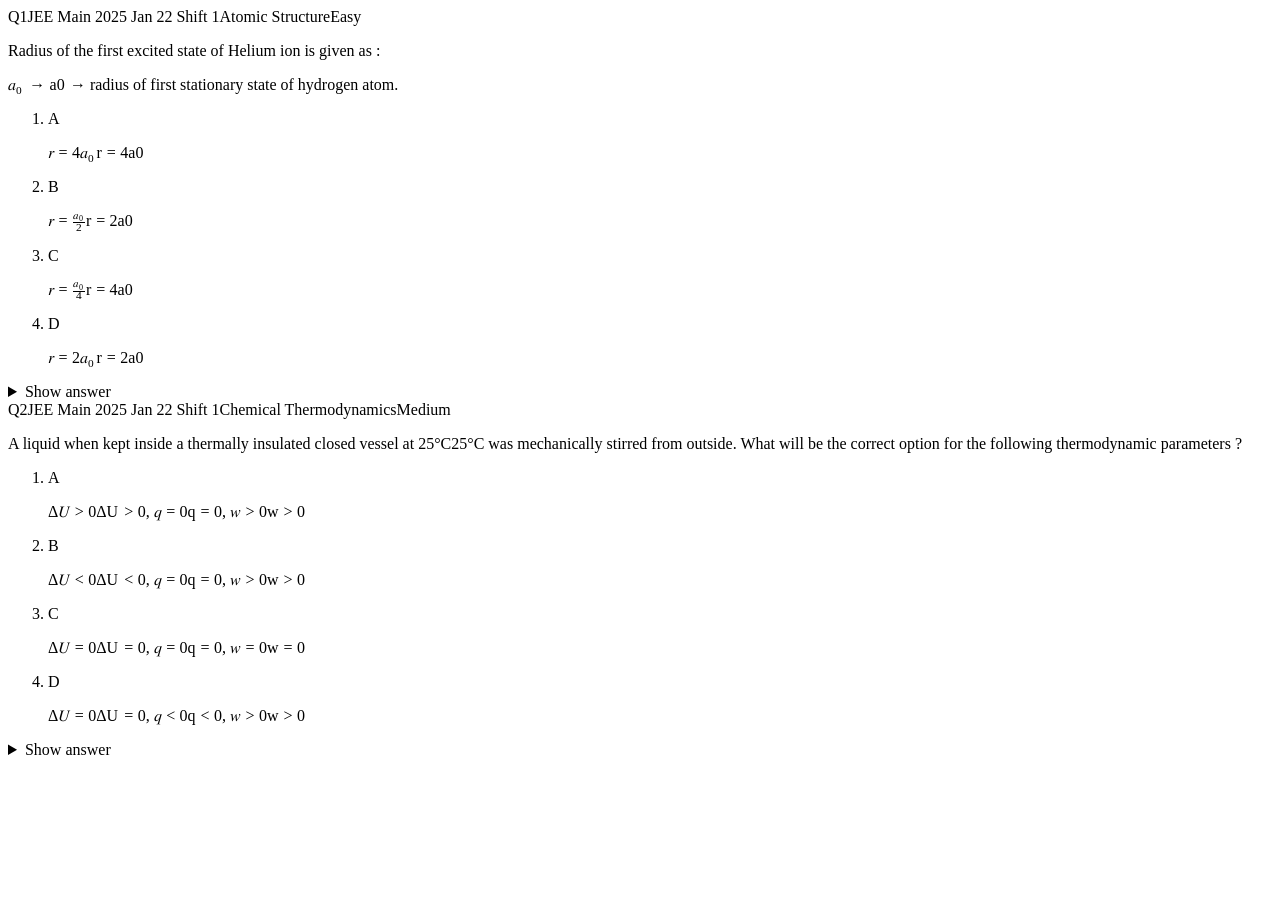
<file: docs/jee-pyq-corpus/tests/fixtures/jeeprep_page.html>
<html><body><article class="rounded-lg border border-neutral-200 p-4 dark:border-neutral-800"><div class="mb-2 flex flex-wrap items-center gap-2 text-xs text-neutral-500"><span class="font-semibold text-neutral-700 dark:text-neutral-300">Q<!-- -->1</span><span class="rounded bg-neutral-100 px-1.5 py-0.5 dark:bg-neutral-800">JEE Main <!-- -->2025 Jan 22 Shift 1</span><span class="rounded bg-neutral-100 px-1.5 py-0.5 dark:bg-neutral-800">Atomic Structure</span><span class="text-green-600">Easy</span></div><div class="prose prose-base max-w-none leading-relaxed dark:prose-invert [&amp;_.katex-display]:overflow-x-auto"><p>Radius of the first excited state of Helium ion is given as :</p>
<p><span class="katex"><span class="katex-mathml"><math xmlns="http://www.w3.org/1998/Math/MathML"><semantics><mrow><msub><mi>a</mi><mn>0</mn></msub><mo>→</mo></mrow><annotation encoding="application/x-tex">a_0 \rightarrow</annotation></semantics></math></span><span aria-hidden="true" class="katex-html"><span class="katex-base"><span class="katex-strut" style="height:0.5806em;vertical-align:-0.15em;"></span><span class="mord"><span class="mord mathnormal">a</span><span class="msupsub"><span class="vlist-t vlist-t2"><span class="vlist-r"><span class="vlist" style="height:0.3011em;"><span style="top:-2.55em;margin-left:0em;margin-right:0.05em;"><span class="pstrut" style="height:2.7em;"></span><span class="katex-sizing reset-size6 size3 mtight"><span class="mord mtight">0</span></span></span></span><span class="vlist-s">​</span></span><span class="vlist-r"><span class="vlist" style="height:0.15em;"><span></span></span></span></span></span></span><span class="mspace" style="margin-right:0.2778em;"></span><span class="mrel">→</span></span></span></span> radius of first stationary state of hydrogen atom.</p>
</div><ol class="mt-3 space-y-2"><li class="flex gap-2 text-sm"><span class="mt-0.5 flex h-5 w-5 shrink-0 items-center justify-center rounded-full border border-neutral-300 text-xs font-medium dark:border-neutral-700">A</span><div class="prose prose-base max-w-none dark:prose-invert"><p><span class="katex"><span class="katex-mathml"><math xmlns="http://www.w3.org/1998/Math/MathML"><semantics><mrow><mi>r</mi><mo>=</mo><mn>4</mn><msub><mi>a</mi><mn>0</mn></msub></mrow><annotation encoding="application/x-tex">r = 4a_0</annotation></semantics></math></span><span aria-hidden="true" class="katex-html"><span class="katex-base"><span class="katex-strut" style="height:0.4306em;"></span><span class="mord mathnormal" style="margin-right:0.0278em;">r</span><span class="mspace" style="margin-right:0.2778em;"></span><span class="mrel">=</span><span class="mspace" style="margin-right:0.2778em;"></span></span><span class="katex-base"><span class="katex-strut" style="height:0.7944em;vertical-align:-0.15em;"></span><span class="mord">4</span><span class="mord"><span class="mord mathnormal">a</span><span class="msupsub"><span class="vlist-t vlist-t2"><span class="vlist-r"><span class="vlist" style="height:0.3011em;"><span style="top:-2.55em;margin-left:0em;margin-right:0.05em;"><span class="pstrut" style="height:2.7em;"></span><span class="katex-sizing reset-size6 size3 mtight"><span class="mord mtight">0</span></span></span></span><span class="vlist-s">​</span></span><span class="vlist-r"><span class="vlist" style="height:0.15em;"><span></span></span></span></span></span></span></span></span></span></p>
</div></li><li class="flex gap-2 text-sm"><span class="mt-0.5 flex h-5 w-5 shrink-0 items-center justify-center rounded-full border border-neutral-300 text-xs font-medium dark:border-neutral-700">B</span><div class="prose prose-base max-w-none dark:prose-invert"><p><span class="katex"><span class="katex-mathml"><math xmlns="http://www.w3.org/1998/Math/MathML"><semantics><mrow><mi>r</mi><mo>=</mo><mfrac><msub><mi>a</mi><mn>0</mn></msub><mn>2</mn></mfrac></mrow><annotation encoding="application/x-tex">r = \frac{a_0}{2}</annotation></semantics></math></span><span aria-hidden="true" class="katex-html"><span class="katex-base"><span class="katex-strut" style="height:0.4306em;"></span><span class="mord mathnormal" style="margin-right:0.0278em;">r</span><span class="mspace" style="margin-right:0.2778em;"></span><span class="mrel">=</span><span class="mspace" style="margin-right:0.2778em;"></span></span><span class="katex-base"><span class="katex-strut" style="height:1.0565em;vertical-align:-0.345em;"></span><span class="mord"><span class="mopen nulldelimiter"></span><span class="mfrac"><span class="vlist-t vlist-t2"><span class="vlist-r"><span class="vlist" style="height:0.7115em;"><span style="top:-2.655em;"><span class="pstrut" style="height:3em;"></span><span class="katex-sizing reset-size6 size3 mtight"><span class="mord mtight"><span class="mord mtight">2</span></span></span></span><span style="top:-3.23em;"><span class="pstrut" style="height:3em;"></span><span class="frac-line" style="border-bottom-width:0.04em;"></span></span><span style="top:-3.4101em;"><span class="pstrut" style="height:3em;"></span><span class="katex-sizing reset-size6 size3 mtight"><span class="mord mtight"><span class="mord mtight"><span class="mord mathnormal mtight">a</span><span class="msupsub"><span class="vlist-t vlist-t2"><span class="vlist-r"><span class="vlist" style="height:0.3173em;"><span style="top:-2.357em;margin-left:0em;margin-right:0.0714em;"><span class="pstrut" style="height:2.5em;"></span><span class="katex-sizing reset-size3 size1 mtight"><span class="mord mtight">0</span></span></span></span><span class="vlist-s">​</span></span><span class="vlist-r"><span class="vlist" style="height:0.143em;"><span></span></span></span></span></span></span></span></span></span></span><span class="vlist-s">​</span></span><span class="vlist-r"><span class="vlist" style="height:0.345em;"><span></span></span></span></span></span><span class="mclose nulldelimiter"></span></span></span></span></span></p>
</div></li><li class="flex gap-2 text-sm"><span class="mt-0.5 flex h-5 w-5 shrink-0 items-center justify-center rounded-full border border-neutral-300 text-xs font-medium dark:border-neutral-700">C</span><div class="prose prose-base max-w-none dark:prose-invert"><p><span class="katex"><span class="katex-mathml"><math xmlns="http://www.w3.org/1998/Math/MathML"><semantics><mrow><mi>r</mi><mo>=</mo><mfrac><msub><mi>a</mi><mn>0</mn></msub><mn>4</mn></mfrac></mrow><annotation encoding="application/x-tex">r = \frac{a_0}{4}</annotation></semantics></math></span><span aria-hidden="true" class="katex-html"><span class="katex-base"><span class="katex-strut" style="height:0.4306em;"></span><span class="mord mathnormal" style="margin-right:0.0278em;">r</span><span class="mspace" style="margin-right:0.2778em;"></span><span class="mrel">=</span><span class="mspace" style="margin-right:0.2778em;"></span></span><span class="katex-base"><span class="katex-strut" style="height:1.0565em;vertical-align:-0.345em;"></span><span class="mord"><span class="mopen nulldelimiter"></span><span class="mfrac"><span class="vlist-t vlist-t2"><span class="vlist-r"><span class="vlist" style="height:0.7115em;"><span style="top:-2.655em;"><span class="pstrut" style="height:3em;"></span><span class="katex-sizing reset-size6 size3 mtight"><span class="mord mtight"><span class="mord mtight">4</span></span></span></span><span style="top:-3.23em;"><span class="pstrut" style="height:3em;"></span><span class="frac-line" style="border-bottom-width:0.04em;"></span></span><span style="top:-3.4101em;"><span class="pstrut" style="height:3em;"></span><span class="katex-sizing reset-size6 size3 mtight"><span class="mord mtight"><span class="mord mtight"><span class="mord mathnormal mtight">a</span><span class="msupsub"><span class="vlist-t vlist-t2"><span class="vlist-r"><span class="vlist" style="height:0.3173em;"><span style="top:-2.357em;margin-left:0em;margin-right:0.0714em;"><span class="pstrut" style="height:2.5em;"></span><span class="katex-sizing reset-size3 size1 mtight"><span class="mord mtight">0</span></span></span></span><span class="vlist-s">​</span></span><span class="vlist-r"><span class="vlist" style="height:0.143em;"><span></span></span></span></span></span></span></span></span></span></span><span class="vlist-s">​</span></span><span class="vlist-r"><span class="vlist" style="height:0.345em;"><span></span></span></span></span></span><span class="mclose nulldelimiter"></span></span></span></span></span></p>
</div></li><li class="flex gap-2 text-sm"><span class="mt-0.5 flex h-5 w-5 shrink-0 items-center justify-center rounded-full border border-neutral-300 text-xs font-medium dark:border-neutral-700">D</span><div class="prose prose-base max-w-none dark:prose-invert"><p><span class="katex"><span class="katex-mathml"><math xmlns="http://www.w3.org/1998/Math/MathML"><semantics><mrow><mi>r</mi><mo>=</mo><mn>2</mn><msub><mi>a</mi><mn>0</mn></msub></mrow><annotation encoding="application/x-tex">r = 2a_0</annotation></semantics></math></span><span aria-hidden="true" class="katex-html"><span class="katex-base"><span class="katex-strut" style="height:0.4306em;"></span><span class="mord mathnormal" style="margin-right:0.0278em;">r</span><span class="mspace" style="margin-right:0.2778em;"></span><span class="mrel">=</span><span class="mspace" style="margin-right:0.2778em;"></span></span><span class="katex-base"><span class="katex-strut" style="height:0.7944em;vertical-align:-0.15em;"></span><span class="mord">2</span><span class="mord"><span class="mord mathnormal">a</span><span class="msupsub"><span class="vlist-t vlist-t2"><span class="vlist-r"><span class="vlist" style="height:0.3011em;"><span style="top:-2.55em;margin-left:0em;margin-right:0.05em;"><span class="pstrut" style="height:2.7em;"></span><span class="katex-sizing reset-size6 size3 mtight"><span class="mord mtight">0</span></span></span></span><span class="vlist-s">​</span></span><span class="vlist-r"><span class="vlist" style="height:0.15em;"><span></span></span></span></span></span></span></span></span></span></p>
</div></li></ol><details class="mt-3 text-sm"><summary class="cursor-pointer select-none text-neutral-500 hover:text-neutral-800 dark:hover:text-neutral-300">Show answer</summary><p class="mt-1 font-semibold text-green-700 dark:text-green-500">Correct option: D</p></details></article><article class="rounded-lg border border-neutral-200 p-4 dark:border-neutral-800"><div class="mb-2 flex flex-wrap items-center gap-2 text-xs text-neutral-500"><span class="font-semibold text-neutral-700 dark:text-neutral-300">Q<!-- -->2</span><span class="rounded bg-neutral-100 px-1.5 py-0.5 dark:bg-neutral-800">JEE Main <!-- -->2025 Jan 22 Shift 1</span><span class="rounded bg-neutral-100 px-1.5 py-0.5 dark:bg-neutral-800">Chemical Thermodynamics</span><span class="text-amber-600">Medium</span></div><div class="prose prose-base max-w-none leading-relaxed dark:prose-invert [&amp;_.katex-display]:overflow-x-auto"><p>A liquid when kept inside a thermally insulated closed vessel at <span class="katex"><span class="katex-mathml"><math xmlns="http://www.w3.org/1998/Math/MathML"><semantics><mrow><mn>25</mn><mi mathvariant="normal">°</mi><mi mathvariant="normal">C</mi></mrow><annotation encoding="application/x-tex">25°\mathrm{C}</annotation></semantics></math></span><span aria-hidden="true" class="katex-html"><span class="katex-base"><span class="katex-strut" style="height:0.6944em;"></span><span class="mord">25°</span><span class="mord mathrm">C</span></span></span></span> was mechanically stirred from outside. What will be the correct option for the following thermodynamic parameters ?</p>
</div><ol class="mt-3 space-y-2"><li class="flex gap-2 text-sm"><span class="mt-0.5 flex h-5 w-5 shrink-0 items-center justify-center rounded-full border border-neutral-300 text-xs font-medium dark:border-neutral-700">A</span><div class="prose prose-base max-w-none dark:prose-invert"><p><span class="katex"><span class="katex-mathml"><math xmlns="http://www.w3.org/1998/Math/MathML"><semantics><mrow><mi mathvariant="normal">Δ</mi><mi>U</mi><mo>&gt;</mo><mn>0</mn></mrow><annotation encoding="application/x-tex">\Delta U &gt; 0</annotation></semantics></math></span><span aria-hidden="true" class="katex-html"><span class="katex-base"><span class="katex-strut" style="height:0.7224em;vertical-align:-0.0391em;"></span><span class="mord">Δ</span><span class="mord mathnormal" style="margin-right:0.109em;">U</span><span class="mspace" style="margin-right:0.2778em;"></span><span class="mrel">&gt;</span><span class="mspace" style="margin-right:0.2778em;"></span></span><span class="katex-base"><span class="katex-strut" style="height:0.6444em;"></span><span class="mord">0</span></span></span></span>, <span class="katex"><span class="katex-mathml"><math xmlns="http://www.w3.org/1998/Math/MathML"><semantics><mrow><mi>q</mi><mo>=</mo><mn>0</mn></mrow><annotation encoding="application/x-tex">q = 0</annotation></semantics></math></span><span aria-hidden="true" class="katex-html"><span class="katex-base"><span class="katex-strut" style="height:0.625em;vertical-align:-0.1944em;"></span><span class="mord mathnormal" style="margin-right:0.0359em;">q</span><span class="mspace" style="margin-right:0.2778em;"></span><span class="mrel">=</span><span class="mspace" style="margin-right:0.2778em;"></span></span><span class="katex-base"><span class="katex-strut" style="height:0.6444em;"></span><span class="mord">0</span></span></span></span>, <span class="katex"><span class="katex-mathml"><math xmlns="http://www.w3.org/1998/Math/MathML"><semantics><mrow><mi>w</mi><mo>&gt;</mo><mn>0</mn></mrow><annotation encoding="application/x-tex">w &gt; 0</annotation></semantics></math></span><span aria-hidden="true" class="katex-html"><span class="katex-base"><span class="katex-strut" style="height:0.5782em;vertical-align:-0.0391em;"></span><span class="mord mathnormal" style="margin-right:0.0269em;">w</span><span class="mspace" style="margin-right:0.2778em;"></span><span class="mrel">&gt;</span><span class="mspace" style="margin-right:0.2778em;"></span></span><span class="katex-base"><span class="katex-strut" style="height:0.6444em;"></span><span class="mord">0</span></span></span></span></p>
</div></li><li class="flex gap-2 text-sm"><span class="mt-0.5 flex h-5 w-5 shrink-0 items-center justify-center rounded-full border border-neutral-300 text-xs font-medium dark:border-neutral-700">B</span><div class="prose prose-base max-w-none dark:prose-invert"><p><span class="katex"><span class="katex-mathml"><math xmlns="http://www.w3.org/1998/Math/MathML"><semantics><mrow><mi mathvariant="normal">Δ</mi><mi>U</mi><mo>&lt;</mo><mn>0</mn></mrow><annotation encoding="application/x-tex">\Delta U &lt; 0</annotation></semantics></math></span><span aria-hidden="true" class="katex-html"><span class="katex-base"><span class="katex-strut" style="height:0.7224em;vertical-align:-0.0391em;"></span><span class="mord">Δ</span><span class="mord mathnormal" style="margin-right:0.109em;">U</span><span class="mspace" style="margin-right:0.2778em;"></span><span class="mrel">&lt;</span><span class="mspace" style="margin-right:0.2778em;"></span></span><span class="katex-base"><span class="katex-strut" style="height:0.6444em;"></span><span class="mord">0</span></span></span></span>, <span class="katex"><span class="katex-mathml"><math xmlns="http://www.w3.org/1998/Math/MathML"><semantics><mrow><mi>q</mi><mo>=</mo><mn>0</mn></mrow><annotation encoding="application/x-tex">q = 0</annotation></semantics></math></span><span aria-hidden="true" class="katex-html"><span class="katex-base"><span class="katex-strut" style="height:0.625em;vertical-align:-0.1944em;"></span><span class="mord mathnormal" style="margin-right:0.0359em;">q</span><span class="mspace" style="margin-right:0.2778em;"></span><span class="mrel">=</span><span class="mspace" style="margin-right:0.2778em;"></span></span><span class="katex-base"><span class="katex-strut" style="height:0.6444em;"></span><span class="mord">0</span></span></span></span>, <span class="katex"><span class="katex-mathml"><math xmlns="http://www.w3.org/1998/Math/MathML"><semantics><mrow><mi>w</mi><mo>&gt;</mo><mn>0</mn></mrow><annotation encoding="application/x-tex">w &gt; 0</annotation></semantics></math></span><span aria-hidden="true" class="katex-html"><span class="katex-base"><span class="katex-strut" style="height:0.5782em;vertical-align:-0.0391em;"></span><span class="mord mathnormal" style="margin-right:0.0269em;">w</span><span class="mspace" style="margin-right:0.2778em;"></span><span class="mrel">&gt;</span><span class="mspace" style="margin-right:0.2778em;"></span></span><span class="katex-base"><span class="katex-strut" style="height:0.6444em;"></span><span class="mord">0</span></span></span></span></p>
</div></li><li class="flex gap-2 text-sm"><span class="mt-0.5 flex h-5 w-5 shrink-0 items-center justify-center rounded-full border border-neutral-300 text-xs font-medium dark:border-neutral-700">C</span><div class="prose prose-base max-w-none dark:prose-invert"><p><span class="katex"><span class="katex-mathml"><math xmlns="http://www.w3.org/1998/Math/MathML"><semantics><mrow><mi mathvariant="normal">Δ</mi><mi>U</mi><mo>=</mo><mn>0</mn></mrow><annotation encoding="application/x-tex">\Delta U = 0</annotation></semantics></math></span><span aria-hidden="true" class="katex-html"><span class="katex-base"><span class="katex-strut" style="height:0.6833em;"></span><span class="mord">Δ</span><span class="mord mathnormal" style="margin-right:0.109em;">U</span><span class="mspace" style="margin-right:0.2778em;"></span><span class="mrel">=</span><span class="mspace" style="margin-right:0.2778em;"></span></span><span class="katex-base"><span class="katex-strut" style="height:0.6444em;"></span><span class="mord">0</span></span></span></span>, <span class="katex"><span class="katex-mathml"><math xmlns="http://www.w3.org/1998/Math/MathML"><semantics><mrow><mi>q</mi><mo>=</mo><mn>0</mn></mrow><annotation encoding="application/x-tex">q = 0</annotation></semantics></math></span><span aria-hidden="true" class="katex-html"><span class="katex-base"><span class="katex-strut" style="height:0.625em;vertical-align:-0.1944em;"></span><span class="mord mathnormal" style="margin-right:0.0359em;">q</span><span class="mspace" style="margin-right:0.2778em;"></span><span class="mrel">=</span><span class="mspace" style="margin-right:0.2778em;"></span></span><span class="katex-base"><span class="katex-strut" style="height:0.6444em;"></span><span class="mord">0</span></span></span></span>, <span class="katex"><span class="katex-mathml"><math xmlns="http://www.w3.org/1998/Math/MathML"><semantics><mrow><mi>w</mi><mo>=</mo><mn>0</mn></mrow><annotation encoding="application/x-tex">w = 0</annotation></semantics></math></span><span aria-hidden="true" class="katex-html"><span class="katex-base"><span class="katex-strut" style="height:0.4306em;"></span><span class="mord mathnormal" style="margin-right:0.0269em;">w</span><span class="mspace" style="margin-right:0.2778em;"></span><span class="mrel">=</span><span class="mspace" style="margin-right:0.2778em;"></span></span><span class="katex-base"><span class="katex-strut" style="height:0.6444em;"></span><span class="mord">0</span></span></span></span></p>
</div></li><li class="flex gap-2 text-sm"><span class="mt-0.5 flex h-5 w-5 shrink-0 items-center justify-center rounded-full border border-neutral-300 text-xs font-medium dark:border-neutral-700">D</span><div class="prose prose-base max-w-none dark:prose-invert"><p><span class="katex"><span class="katex-mathml"><math xmlns="http://www.w3.org/1998/Math/MathML"><semantics><mrow><mi mathvariant="normal">Δ</mi><mi>U</mi><mo>=</mo><mn>0</mn></mrow><annotation encoding="application/x-tex">\Delta U = 0</annotation></semantics></math></span><span aria-hidden="true" class="katex-html"><span class="katex-base"><span class="katex-strut" style="height:0.6833em;"></span><span class="mord">Δ</span><span class="mord mathnormal" style="margin-right:0.109em;">U</span><span class="mspace" style="margin-right:0.2778em;"></span><span class="mrel">=</span><span class="mspace" style="margin-right:0.2778em;"></span></span><span class="katex-base"><span class="katex-strut" style="height:0.6444em;"></span><span class="mord">0</span></span></span></span>, <span class="katex"><span class="katex-mathml"><math xmlns="http://www.w3.org/1998/Math/MathML"><semantics><mrow><mi>q</mi><mo>&lt;</mo><mn>0</mn></mrow><annotation encoding="application/x-tex">q &lt; 0</annotation></semantics></math></span><span aria-hidden="true" class="katex-html"><span class="katex-base"><span class="katex-strut" style="height:0.7335em;vertical-align:-0.1944em;"></span><span class="mord mathnormal" style="margin-right:0.0359em;">q</span><span class="mspace" style="margin-right:0.2778em;"></span><span class="mrel">&lt;</span><span class="mspace" style="margin-right:0.2778em;"></span></span><span class="katex-base"><span class="katex-strut" style="height:0.6444em;"></span><span class="mord">0</span></span></span></span>, <span class="katex"><span class="katex-mathml"><math xmlns="http://www.w3.org/1998/Math/MathML"><semantics><mrow><mi>w</mi><mo>&gt;</mo><mn>0</mn></mrow><annotation encoding="application/x-tex">w &gt; 0</annotation></semantics></math></span><span aria-hidden="true" class="katex-html"><span class="katex-base"><span class="katex-strut" style="height:0.5782em;vertical-align:-0.0391em;"></span><span class="mord mathnormal" style="margin-right:0.0269em;">w</span><span class="mspace" style="margin-right:0.2778em;"></span><span class="mrel">&gt;</span><span class="mspace" style="margin-right:0.2778em;"></span></span><span class="katex-base"><span class="katex-strut" style="height:0.6444em;"></span><span class="mord">0</span></span></span></span></p>
</div></li></ol><details class="mt-3 text-sm"><summary class="cursor-pointer select-none text-neutral-500 hover:text-neutral-800 dark:hover:text-neutral-300">Show answer</summary><p class="mt-1 font-semibold text-green-700 dark:text-green-500">Correct option: A</p></details></article></body></html>
</file>
